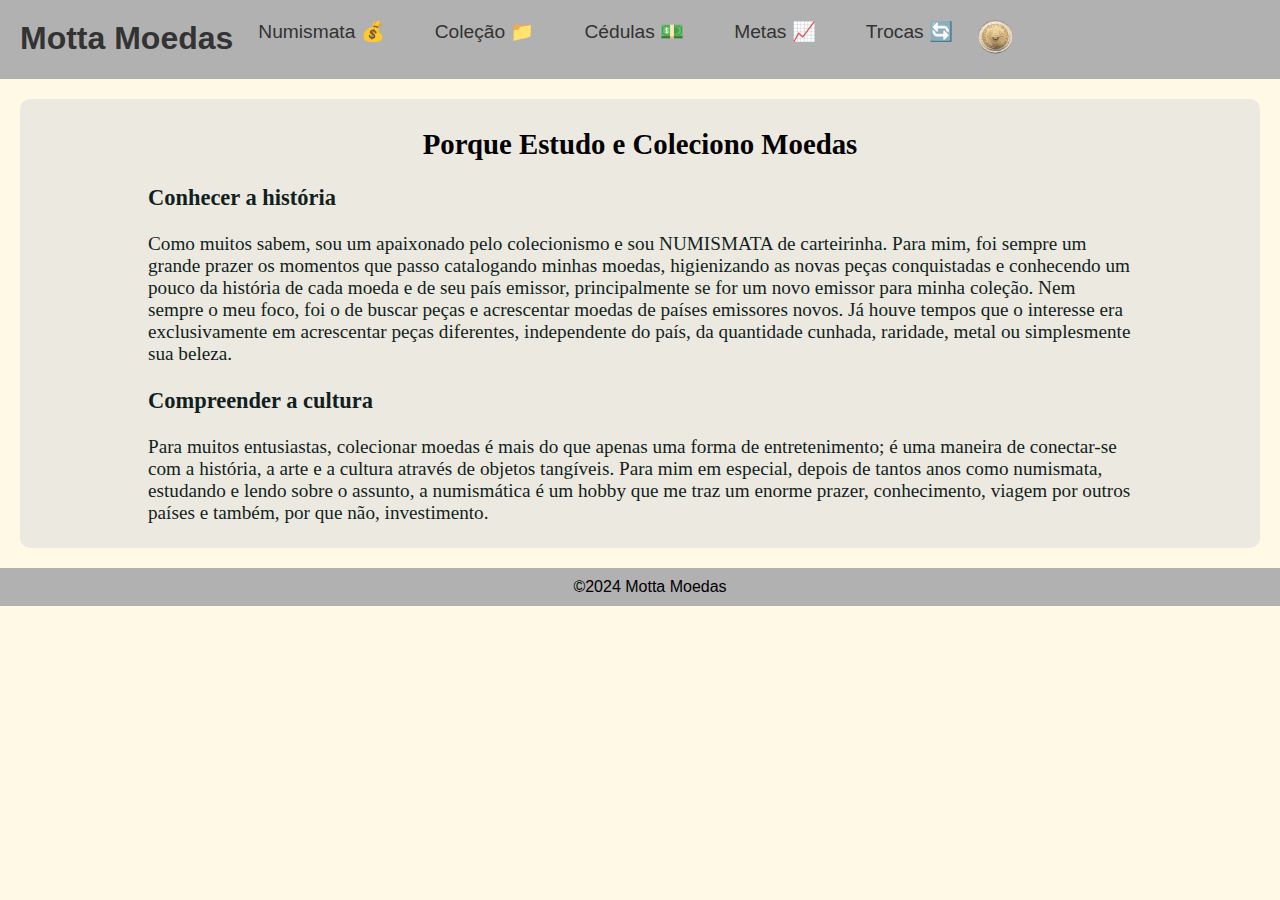
<file: index.html>
<!DOCTYPE html>
<html lang="pt-BR">
<head>
    <meta charset="UTF-8">
    <meta name="viewport" content="width=device-width, initial-scale=1.0">
    <title>Numismata</title>
    <link rel="stylesheet" href="css/style.css">
</head>
<body>
    <header>
        <nav>
            <ul>
                <div class="logo"><h1>Motta Moedas</h1></div>
                <li><a href="index.html">Numismata &#128176;</a></li>
                <li><a href="Coleção.html">Coleção &#128193;</a></li>
                <li><a href="cédulas.html">Cédulas &#128181;</a></li>
                <li><a href="Metas.html">Metas 	&#128200;</a></li>
                <li><a href="Trocas.html">Trocas &#128260;</a></li> 
                <div class="moeda"><img src="img/rodante.webp" alt=""></div>
            </ul>
        </nav>
    </header>
    <main>
        <section style="justify-items: center;">
            <h2>Porque Estudo e Coleciono Moedas</h2>
                <div class="txt" style="width: 80%; text-align: center;">    
                    <h3>Conhecer a história</h3>
                    <p>Como muitos sabem, sou um apaixonado pelo colecionismo
                        e sou NUMISMATA de carteirinha.
                        Para mim, foi sempre um grande prazer os momentos que 
                        passo catalogando minhas moedas, higienizando as novas 
                        peças conquistadas e conhecendo um pouco da história de 
                        cada moeda e de seu país emissor, principalmente se for 
                        um novo emissor para minha coleção.
                        Nem sempre o meu foco, foi o de buscar peças e acrescentar
                        moedas de países emissores novos. Já houve tempos que o 
                        interesse era exclusivamente em acrescentar peças 
                        diferentes, independente do país, da quantidade cunhada, 
                        raridade, metal ou simplesmente sua beleza.</p> 
                    <h3>Compreender a cultura</h3>
                    <p>Para muitos entusiastas, colecionar moedas é mais do que 
                        apenas uma forma de entretenimento; é uma maneira de conectar-se 
                        com a história, a arte e a cultura através de objetos tangíveis.
                        Para mim em especial, depois de tantos anos como numismata, 
                        estudando e lendo sobre o assunto, a numismática é um hobby que 
                        me traz um enorme prazer, conhecimento, viagem por outros países 
                        e também, por que não, investimento.</p>
                </div>
        </section>
    </main>

    <footer>&copy;2024 Motta Moedas</footer>
</body>
</html>
</file>
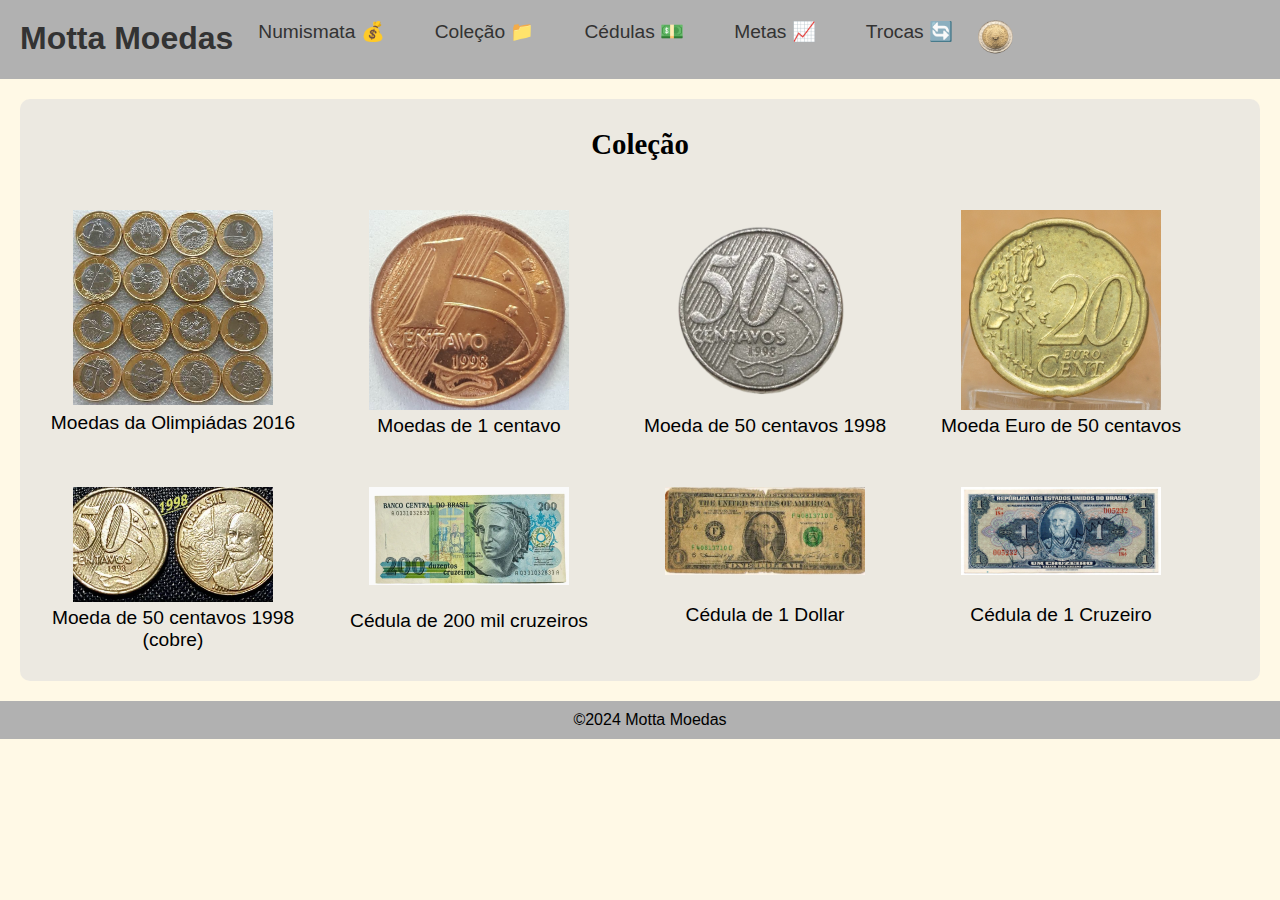
<file: Coleção.html>
<!DOCTYPE html>
<html lang="pt-BR">
<head>
    <meta charset="UTF-8">
    <meta name="viewport" content="width=device-width, initial-scale=1.0">
    <title>Coleção</title>
    <link rel="stylesheet" href="css/style.css">

 
</head>
<body>
    <header>
        
        <nav>
            <ul><h1>Motta Moedas</h1>
                <li><a href="index.html">Numismata &#128176;</a></li>
                <li><a href="Coleção.html">Coleção &#128193;</a></li>
                <li><a href="cédulas.html">Cédulas &#128181;</a></li>
                <li><a href="Metas.html">Metas 	&#128200;</a></li>
                <li><a href="Trocas.html">Trocas &#128260;</a></li>
                <div class="moeda"><img src="img/rodante.webp" alt=""></div>
            </ul>
        </nav>
    </header>
    <main>
        <section>
            <h2>Coleção</h2>
            <div class="conteiner">
                
                <div class="pedaco">
                    <div class="int"><img src="img/oli.jpg" alt=""></div>
                    <div class="int">Moedas da Olimpiádas 2016</div>
                </div>

                <div class="pedaco">
                    <div class="int"><img src="img/1cent.jpg" alt=""></div>
                    <div class="int">Moedas de 1 centavo</div>
                </div>

                <div class="pedaco">
                    <div class="int"><img src="img/50nor.webp" alt=""></div>
                    <div class="int">Moeda de 50 centavos 1998</div>
                </div>

                <div class="pedaco">
                    <div class="int"><img src="img/20centeuro.jpg" alt=""></div>
                    <div class="int">Moeda Euro de 50 centavos</div>
                </div>

                <div class="pedaco">
                    <div class="int"><img src="img/50.webp" alt=""></div>
                    <div class="int">Moeda de 50 centavos 1998 (cobre)</div>
                </div>

                <div class="pedaco">
                    <div class="int"><img src="img/200cru.jpg" alt=""></div>
                    <div class="int">Cédula de 200 mil cruzeiros</div>
                </div>

                <div class="pedaco">
                    <div class="int"><img src="img/1dollar.jpg" alt=""></div>
                    <div class="int">Cédula de 1 Dollar</div>
                </div>

                <div class="pedaco">
                    <div class="int"><img src="img/1cruce.jpg" alt=""></div>
                    <div class="int">Cédula de 1 Cruzeiro</div>
                </div>
            </div>
        </section>
    </main>

    <footer>&copy;2024 Motta Moedas</footer>
</body>
</html>
</file>
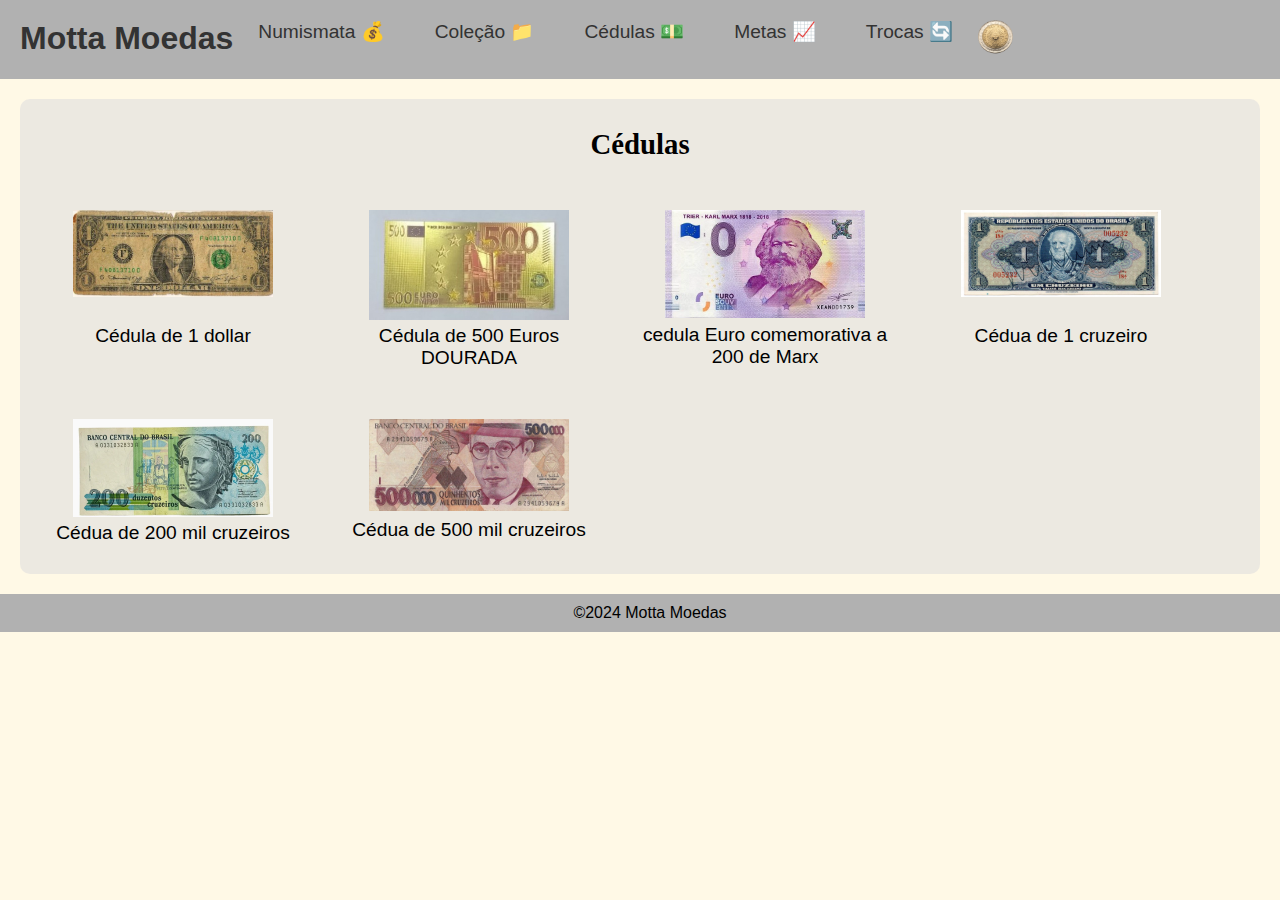
<file: cédulas.html>
<!DOCTYPE html>
<html lang="pt-BR">
<head>
    <meta charset="UTF-8">
    <meta name="viewport" content="width=device-width, initial-scale=1.0">
    <title>Cédulas</title>
    <link rel="stylesheet" href="css/style.css">


</head>
<body>
    <header>
        
        <nav>
            <ul><h1>Motta Moedas</h1>
                <li><a href="index.html">Numismata &#128176;</a></li>
                <li><a href="Coleção.html">Coleção &#128193;</a></li>
                <li><a href="cédulas.html">Cédulas &#128181;</a></li>
                <li><a href="Metas.html">Metas 	&#128200;</a></li>
                <li><a href="Trocas.html">Trocas &#128260;</a></li>
                <div class="moeda"><img src="img/rodante.webp" alt=""></div>
            </ul>
        </nav>
    </header>
    <main>
        <section>
            <h2>Cédulas</h2>
            <div class="conteiner">   
                <div class="pedaco">
                    <div class="int"><img src="img/1dollar.jpg" alt=""></div>
                    <div class="int">Cédula de 1 dollar</div>
                </div>

                <div class="pedaco">
                    <div class="int"><img src="img/dourad.jpg" alt=""></div>
                    <div class="int">Cédula de 500 Euros DOURADA</div>
                </div>

                <div class="pedaco">
                    <div class="int"><img src="img/marx.webp" alt=""></div>
                    <div class="int">cedula Euro comemorativa a 200 de Marx</div>
                </div>

                <div class="pedaco">
                    <div class="int"><img src="img/1cruce.jpg" alt=""></div>
                    <div class="int">Cédua de 1 cruzeiro</div>
                </div>

                <div class="pedaco">
                    <div class="int"><img src="img/200cru.jpg" alt=""></div>
                    <div class="int">Cédua de 200 mil cruzeiros</div>
                </div>

                <div class="pedaco">
                    <div class="int"><img src="img//cru500.jpg" alt=""></div>
                    <div class="int">Cédua de 500 mil cruzeiros</div>
                </div>
            </div>
        </section>
    </main>

    <footer>&copy;2024 Motta Moedas</footer>
</body>
</html>
</file>
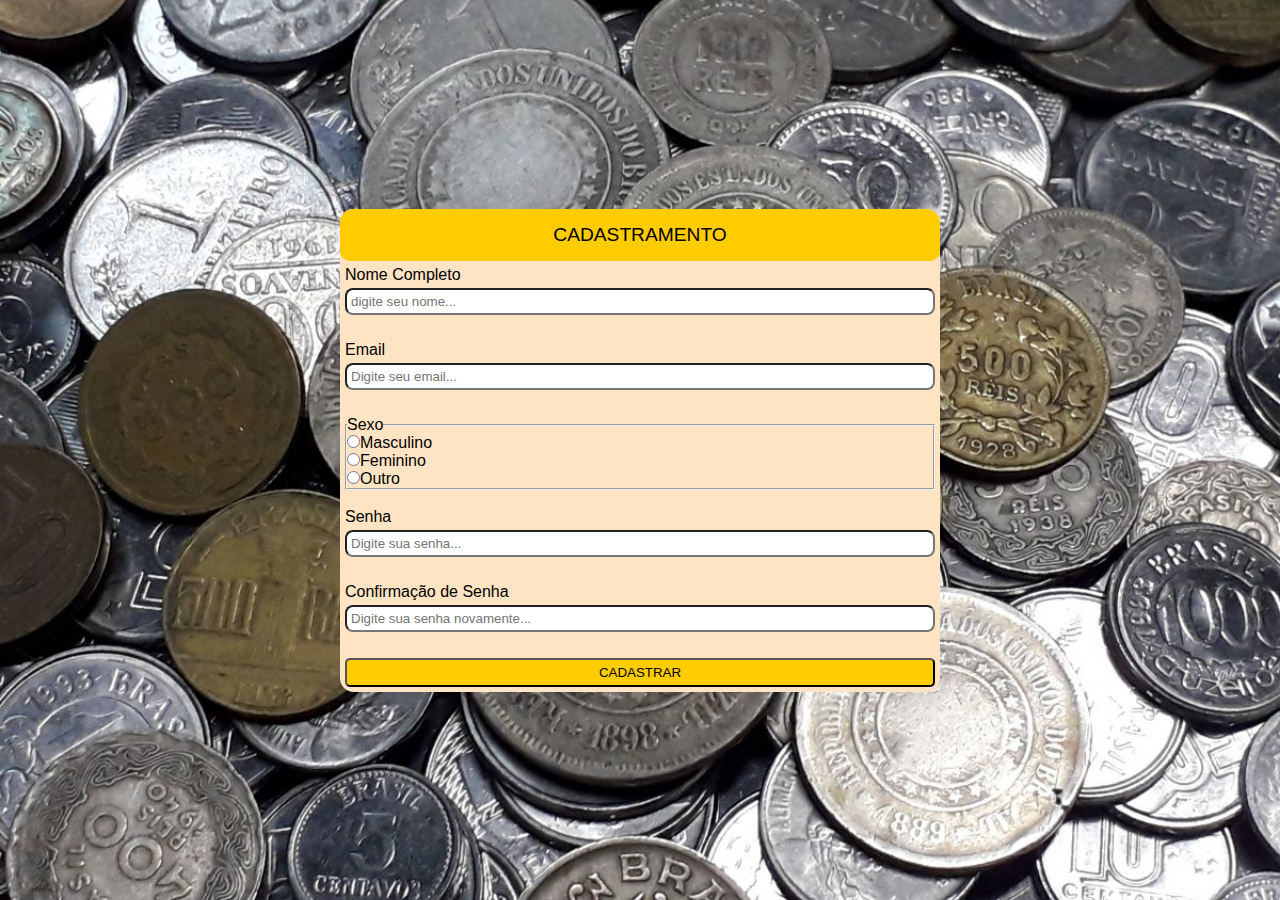
<file: formulário.html>
<!DOCTYPE html>
<html lang="pt-BR">
<head>
    <meta charset="UTF-8">
    <meta name="viewport" content="width=device-width, initial-scale=1.0">
    <title>Formulário</title>
    <link rel="stylesheet" href="css/style.css">

    <style>
        body{
            width: 100%;
            min-height: 100vh;
            display: flex;
            justify-content: center;
            align-items: center;
            background-image: url('img/moedas.jpg');
            background-size: cover;
            background-position: center;
            background-repeat: no-repeat; 
        }
        .cadastro{
            background-color: bisque;
            border-radius: 10px;
            border-radius: 14px;
            margin: 14px;
            max-width: 600px;
            width: 100%;
            box-sizing: border-box;
            overflow: hidden;
        }

        .header{
            text-align: center;
            padding: 15px;
        }

        *{
            box-sizing: border-box;
            padding: 0;
            margin: 0;
            font-family: 'Franklin Gothic Medium', 'Arial Narrow', Arial, sans-serif;
        }
    </style>
</head>
<body>
   
    
    <div class="cadastro">
        <section class="header">
            CADASTRAMENTO
        </section>

        <form id="form" class="form">
            <div class="form_content">
                <label for="name">Nome Completo</label>
                <input type="text" id="name" class="input" placeholder= "digite seu nome...">
                <span id="erroNome" style="color: red;"></span>
            </div>
            
            <div class="form_content">
                <label for="email">Email</label>
                <input type="email" id="email" placeholder="Digite seu email...">     
                <span id="erroEmail" style="color: red;"></span>
            </div>

            <fieldset>
                <legend>Sexo</legend>
                <input type="radio" name="sexo" id="imasc"><label for="imasc">Masculino</label> <br>
                <input type="radio" name="sexo" id="ifem"><label for="ifem">Feminino</label> <br>
                <input type="radio" name="sexo" id="ioutro"><label for="ioutro">Outro</label>
            </fieldset>
            <br>

            <div class="form_content">
                <label for="senha">Senha</label>
                <input type="password" id="senha" 
                placeholder="Digite sua senha..."/>
                <span id="erroSenha" style="color: red;"></span>
            </div>

            <div class="form_content">
                <label for="Confirmação">Confirmação de Senha</label>
                <input type="password" id="Confirmação" 
                placeholder="Digite sua senha novamente..."/>
                <span id="erroConfirm" style="color: red;"></span>
            </div>

            <button type="submit">CADASTRAR</button>
        </form>
    </div>
    <script src="js/script.js"></script>
</body>

</html>
</file>
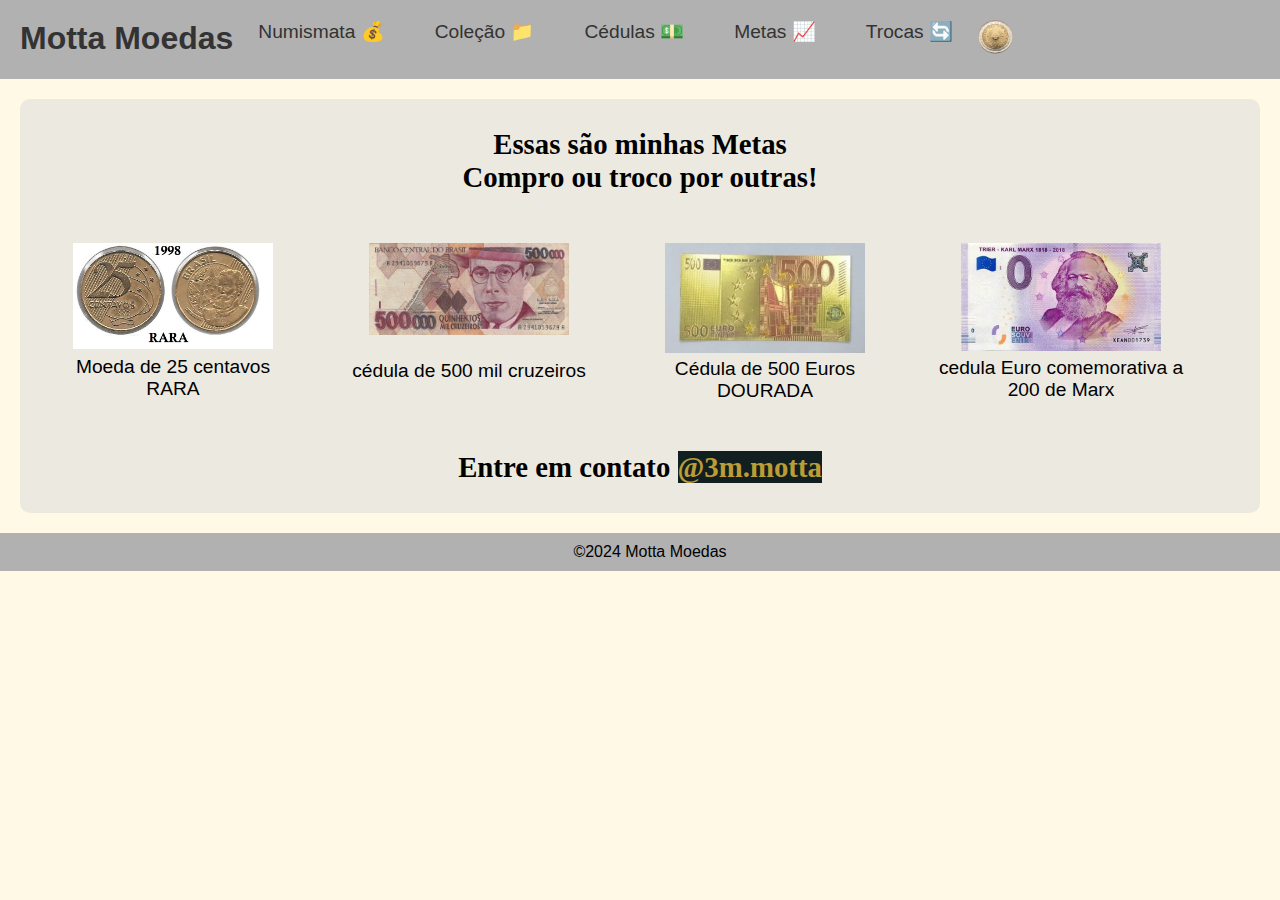
<file: Metas.html>
<!DOCTYPE html>
<html lang="pt-BR">
<head>
    <meta charset="UTF-8">
    <meta name="viewport" content="width=device-width, initial-scale=1.0">
    <title>Metas</title>
    <link rel="stylesheet" href="css/style.css">

    
</head>
<body>
    <header>
        
        <nav>
            <ul><h1>Motta Moedas</h1>
                <li><a href="index.html">Numismata &#128176;</a></li>
                <li><a href="Coleção.html">Coleção &#128193;</a></li>
                <li><a href="cédulas.html">Cédulas &#128181;</a></li>
                <li><a href="Metas.html">Metas 	&#128200;</a></li>
                <li><a href="Trocas.html">Trocas &#128260;</a></li>
                <div class="moeda"><img src="img/rodante.webp" alt=""></div>
            </ul>
        </nav>
    </header>
    <main>
        <section>
            <h2>Essas são minhas Metas <br>
            Compro ou troco por outras!</h2>
            <div class="conteiner">
                <div class="pedaco">
                    <div class="int"><img src="img/25rara.jpg" alt=""></div>
                    <div class="int">Moeda de 25 centavos RARA</div>
                </div>

                <div class="pedaco">
                    <div class="int"><img src="img/cru500.jpg" alt=""></div>
                    <div class="int">cédula de 500 mil cruzeiros</div>
                </div>

                <div class="pedaco">
                    <div class="int"><img src="img/dourad.jpg" alt=""></div>
                    <div class="int">Cédula de 500 Euros DOURADA</div>
                </div>

                <div class="pedaco">
                    <div class="int"><img src="img/marx.webp" alt=""></div>
                    <div class="int">cedula Euro comemorativa a 200 de Marx</div>
                </div>
            </div>
            <h2>Entre em contato <a href="https://www.instagram.com/3m.motta/" style="color: rgb(187, 156, 53);"><strong>@3m.motta</strong></a></h2>
        </section>
    </main>

    <footer>&copy;2024 Motta Moedas</footer>
</body>
</html>
</file>
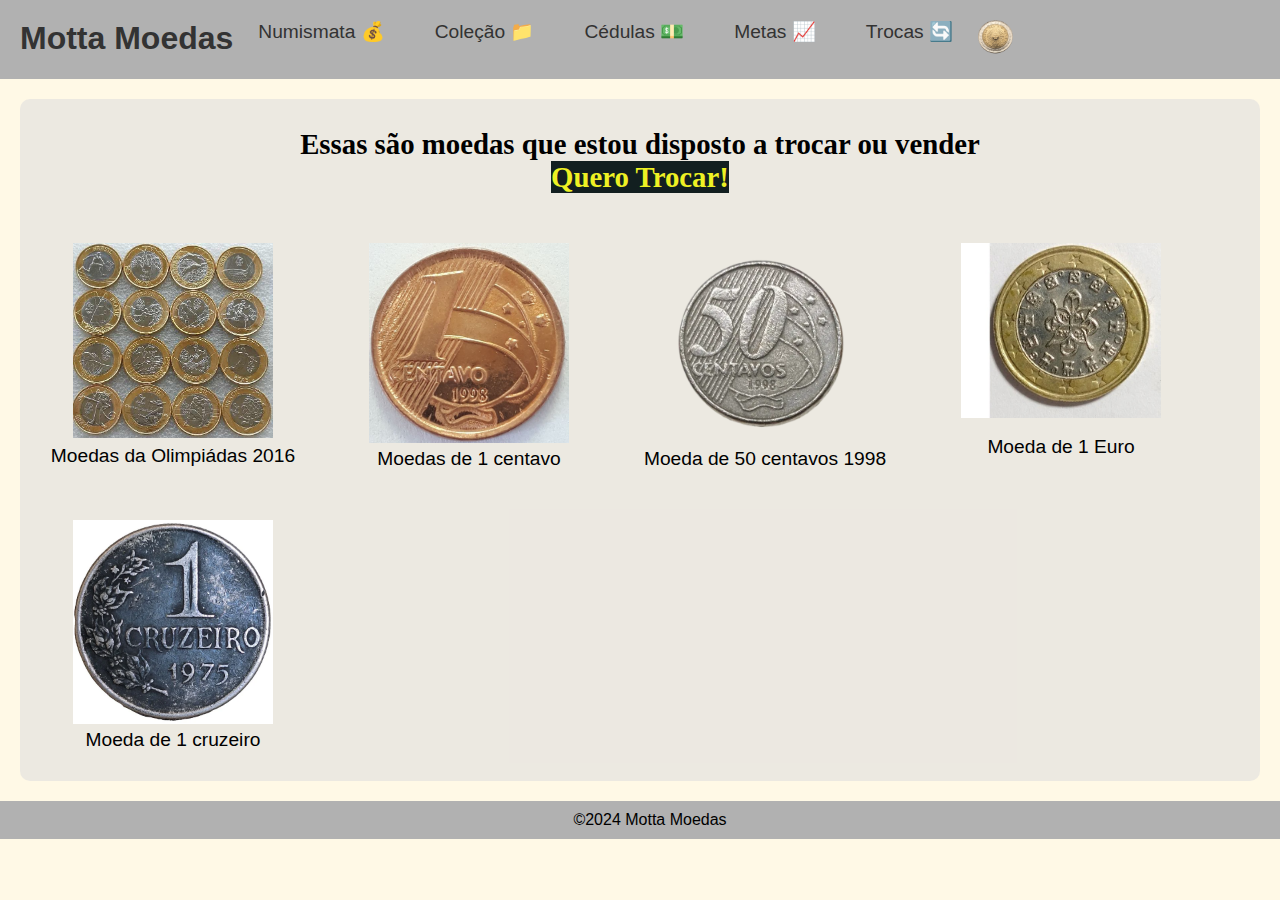
<file: Trocas.html>
<!DOCTYPE html>
<html lang="pt-BR">
<head>
    <meta charset="UTF-8">
    <meta name="viewport" content="width=device-width, initial-scale=1.0">
    <title>Trocas</title>
    <link rel="stylesheet" href="css/style.css">

    
</head>
<body>
    <header>
        
        <nav>
            <ul><h1>Motta Moedas</h1>
                <li><a href="index.html">Numismata &#128176;</a></li>
                <li><a href="Coleção.html">Coleção &#128193;</a></li>
                <li><a href="cédulas.html">Cédulas &#128181;</a></li>
                <li><a href="Metas.html">Metas 	&#128200;</a></li>
                <li><a href="Trocas.html">Trocas &#128260;</a></li>
                <div class="moeda"><img src="img/rodante.webp" alt=""></div>
            </ul>
        </nav>
    </header>
    <main>
        <section>
            <h2 style="text-align: center;">Essas são moedas que estou disposto a trocar ou vender <br>
            <a href="formulário.html"><strong> Quero Trocar! </strong></a></h2>
            <div class="conteiner">
                <div class="pedaco">
                    <div class="int"><img src="img/oli.jpg" alt=""></div>
                    <div class="int">Moedas da Olimpiádas 2016</div>
                </div>

                <div class="pedaco">
                    <div class="int"><img src="img/1cent.jpg" alt=""></div>
                    <div class="int">Moedas de 1 centavo</div>
                </div>

                <div class="pedaco">
                    <div class="int"><img src="img/50nor.webp" alt=""></div>
                    <div class="int">Moeda de 50 centavos 1998</div>
                </div>

                <div class="pedaco">
                    <div class="int"><img src="img/1eurom.jpg" alt=""></div>
                    <div class="int">Moeda de 1 Euro</div>
                </div>

                <div class="pedaco">
                    <div class="int"><img src="img/1cru.webp" alt=""></div>
                    <div class="int">Moeda de 1 cruzeiro</div>
                </div>
            </div>
        </section>
    </main>

    <footer>&copy;2024 Motta Moedas</footer>   
</body>
</html>
</file>
<file: css/style.css>
body {
    font-family: Arial, sans-serif;
    margin: 0;
    padding: 0;
    background-color: #fff9e6;
}

header {
    background-color: #b1b1b1;
    padding: 20px;
    
}

.header{
    background-color:#ffcc00;
}

h1 {
    color: #333;
    text-align: left;
    margin: 0px;
    
}

.moeda img{
    width: 35px;
    height: 35px;
    position: relative;
    animation: spin 2s linear infinite;
}

@keyframes spin {
    from {
        transform: rotateY(0deg); 
    }
    to {
        transform: rotateY(360deg);
    }
}

nav ul {
    list-style-type: none; 
    padding: 0; 
    margin: 0; 
    display: flex; 
    justify-content:left; 
}

nav ul li {
    margin: 0 15px;
    justify-content: center;
    justify-items: center;
    font-size:larger;
}

nav ul li a {
    color: #333; /* Cor do texto dos links */
    text-decoration: none; /* Remove o sublinhado dos links */
    padding: 5px 10px;
}

nav ul li a:hover {
    background-color: #ffdb4d;
    border-radius: 5px;
}

main {
    padding: 20px; /* Espaçamento interno da seção principal */
    text-align: center;
    justify-items: center;
    color: rgb(0, 0, 0);
    background-image: url(https://th.bing.com/th/id/OIP.PqD92wtj4Da4M9FUD9LFRAHaEo?rs=1&pid=ImgDetMain);
    
}

footer {
    background-color:#b1b1b1;
    padding: 10px;
    text-align: center;
    position: relative;
    bottom: 0;
    width: 100%;
}

h2{
    color: rgb(0, 0, 0);  
    font-family: Georgia, 'Times New Roman', Times, serif;
}

h2 a{
    text-decoration: none;
    color: #eef124;
    background-color: #121f20;
}

h2 a :hover{
    color: #121f20;
    background-color: #eef124;
}

.conteiner{
    display: flex;
    flex-wrap: wrap;
}

.pedaco{
    margin: 20px;
    width: 20%;
    display: flex;
    flex-wrap: wrap;
    padding: 5px;
    overflow: hidden;
    justify-content: center;
}

.pedaco a{
    color: rgb(0, 0, 0);
    text-decoration: none;
}

.pedaco img{
    max-width: 200px;
    width: 100%;
}

.form{
    padding: 5px;
}

.form_content a{
    position: absolute;
    bottom: -8px;
    left: 0;
    visibility: hidden;
}

.form_content{
    margin-bottom: 8px;
    padding-bottom: 18px;
    position: relative;
}

.form_content label{
     display: inline-block;
     margin-bottom: 4px;
}

.form_content input{
    display: block;
    width: 100%;
    border-radius: 8px;
    padding: 4px;
}

.form button{
    background-color: #ffcc00;
    width: 100%;
    text-align: center;
    padding: 5px;
    border-radius: 5px;
    cursor: pointer;
}

section{
    background-color: #e0dede9d;
    border-radius: 10px;
    padding: 5px;
    font-size: larger;
}

p{
    color:#121f20;
    text-align: left;
    font-family: Georgia, 'Times New Roman', Times, serif;
}

h3{
    color: #121f20;
    text-align: left;
    font-family: Georgia, 'Times New Roman', Times, serif;
}
</file>
